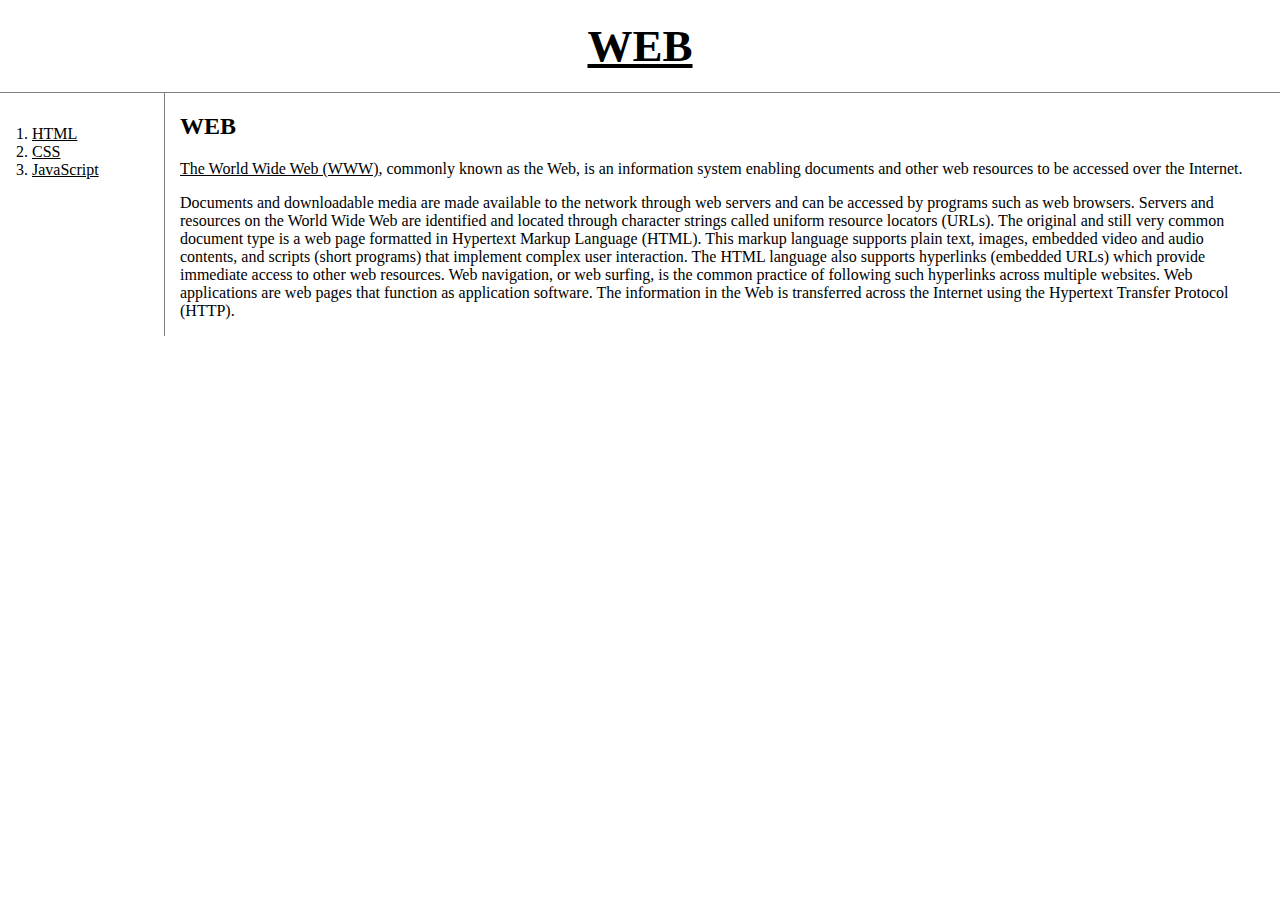
<file: index.html>
<!DOCTYPE html>
<html>
<head>
    <title>WEB1 - Welcome</title>
    <meta charset="utf-8">
    <link rel="stylesheet" href="style.css">
</head>

<body>
    <h1><a href="index.html">WEB</a></h1>
        <div id="grid"> 
            <ol>
                <li><a href="1html.html">HTML</a></li>
                <li><a href="2css.html">CSS</a></li>
                <li><a href="3javascript.html">JavaScript</a></li>
            </ol>

            <!-- <h1><a href="index.html">WEB</a></h1>
            <ol>
                <li><a href="1html.html">HTML</a></li>
                <li><a href="2css.html">CSS</a></li>
                <li><a href="3javascript.html">JavaScript</a></li>
            </ol> -->
            <div id="article">
            <h2>WEB</h2>
            <p><a href="https://html.spec.whatwg.org/" target="_blank" title="html5 specification">
                    The World Wide Web (WWW)</a>, commonly known as the Web,
                is an information system enabling documents and other web resources
                to be accessed over the Internet.
            </p>
            <p>
                Documents and downloadable media are made available to the network through
                web servers and can be accessed by programs such as web browsers.
                Servers and resources on the World Wide Web are identified and located through
                character strings called uniform resource locators (URLs).
                The original and still very common document type is a web page formatted
                in Hypertext Markup Language (HTML).
                This markup language supports plain text, images, embedded video and
                audio contents, and scripts (short programs) that implement
                complex user interaction. The HTML language also supports hyperlinks
                (embedded URLs) which provide immediate access to other web resources.
                Web navigation, or web surfing, is the common practice of following such
                hyperlinks across multiple websites.
                Web applications are web pages that function as application software.
                The information in the Web is transferred across the Internet using the Hypertext
                Transfer Protocol (HTTP).
            </p>
            </div>
        </div>
</body>

</html>
</file>
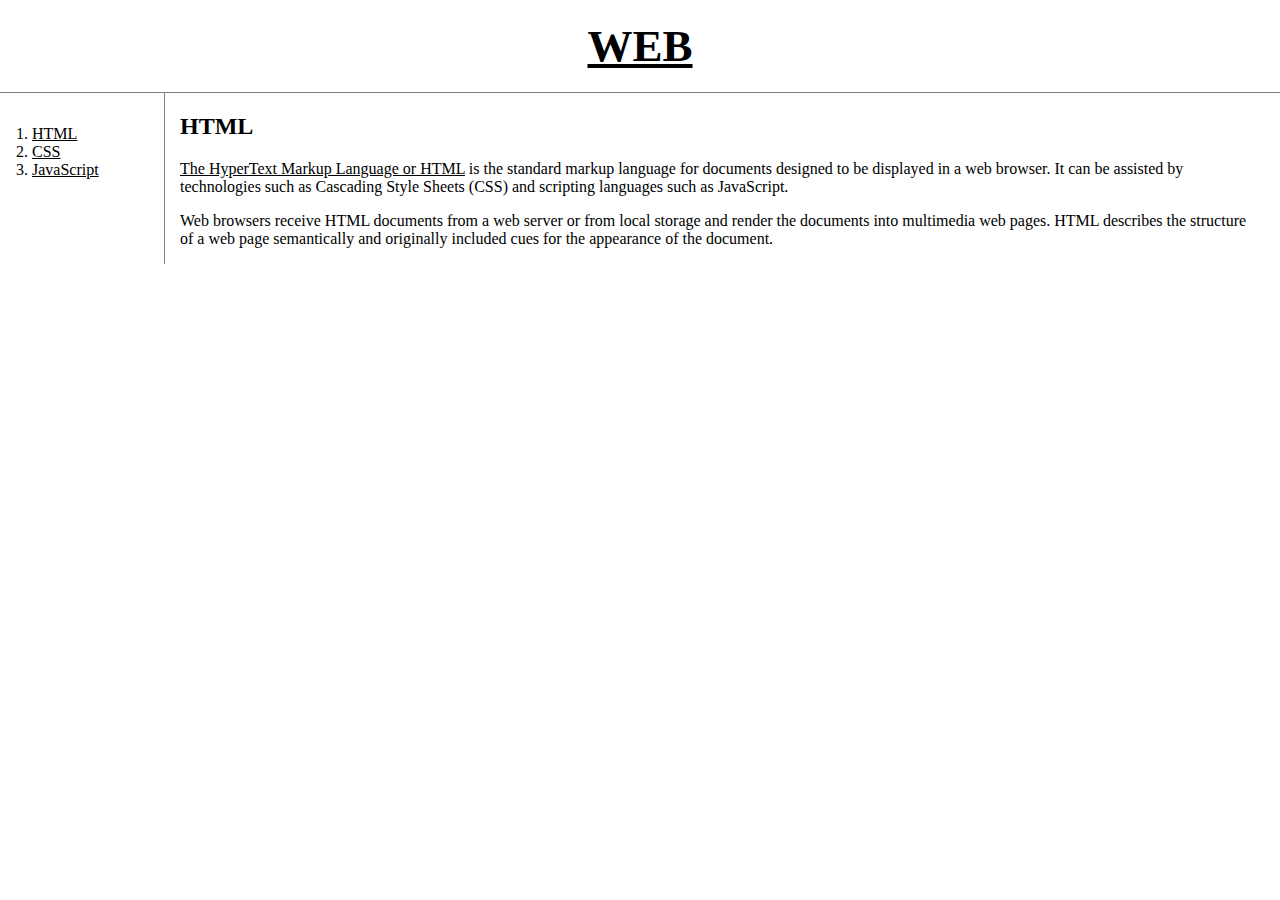
<file: 1html.html>
<!DOCTYPE html>
<html>
<head>
    <title>WEB1 - HTML</title>
    <meta charset="utf-8">
    <link rel="stylesheet" href="style.css">
</head>

<body>
    <h1><a href="index.html">WEB</a></h1>
        <div id="grid"> 
            <ol>
                <li><a href="1html.html">HTML</a></li>
                <li><a href="2css.html">CSS</a></li>
                <li><a href="3javascript.html">JavaScript</a></li>
            </ol>
            <div id="article">
            <h2>HTML</h2>
            <p><a href="https://html.spec.whatwg.org/" target="_blank" title="html5 specification">
                The HyperText Markup Language or HTML</a> is the standard markup language
                for documents designed to be displayed in a web browser.
                It can be assisted by technologies such as Cascading Style Sheets (CSS)
                and scripting languages such as JavaScript.
            </p>

            <p>
                Web browsers receive HTML documents from a web server or from local storage
                and render the documents into multimedia web pages. HTML describes the structure of
                a web page semantically and originally included cues for the appearance of the document.
            </p>
            </div>
        </div>
</body>

</html>
</file>
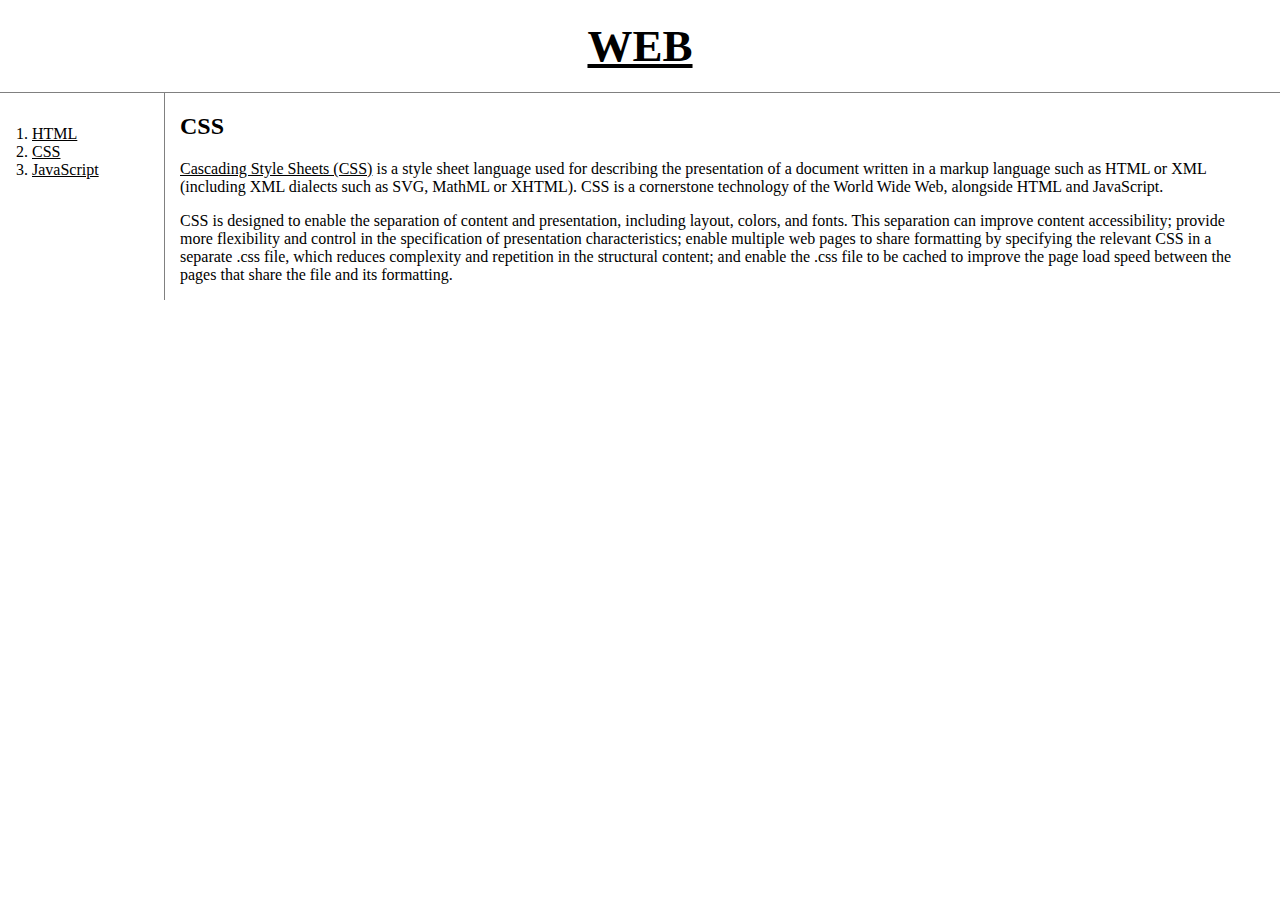
<file: 2css.html>
<!DOCTYPE html>
<html>
<head>
    <title>WEB1 - CSS</title>
    <meta charset="utf-8">
    <link rel="stylesheet" href="style.css">
</head>

<body>
    <h1><a href="index.html">WEB</a></h1>
        <div id="grid"> 
            <ol>
                <li><a href="1html.html" class="saw">HTML</a></li>
                <li><a href="2css.html" class="saw" id="active">CSS</a></li>
                <li><a href="3javascript.html">JavaScript</a></li>
            </ol>
            <div id="article">
            <h2>CSS</h2>
            <p><a href="https://en.wikipedia.org/wiki/CSS" target="_blank" title="CSS">
                    Cascading Style Sheets (CSS)</a> is a style sheet language used for describing
                the presentation of a document written in a markup language such as HTML or
                XML (including XML dialects such as SVG, MathML or XHTML). CSS is a cornerstone
                technology of the World Wide Web, alongside HTML and JavaScript.
            </p>

            <p>
                CSS is designed to enable the separation of content and presentation, including layout,
                colors, and fonts. This separation can improve content accessibility; provide more
                flexibility and control in the specification of presentation characteristics; enable
                multiple web pages to share formatting by specifying the relevant CSS in a separate
                .css file, which reduces complexity and repetition in the structural content; and
                enable the .css file to be cached to improve the page load speed between the pages
                that share the file and its formatting.
            </p>
            </div>
        </div>        
</body>

</html>
</file>
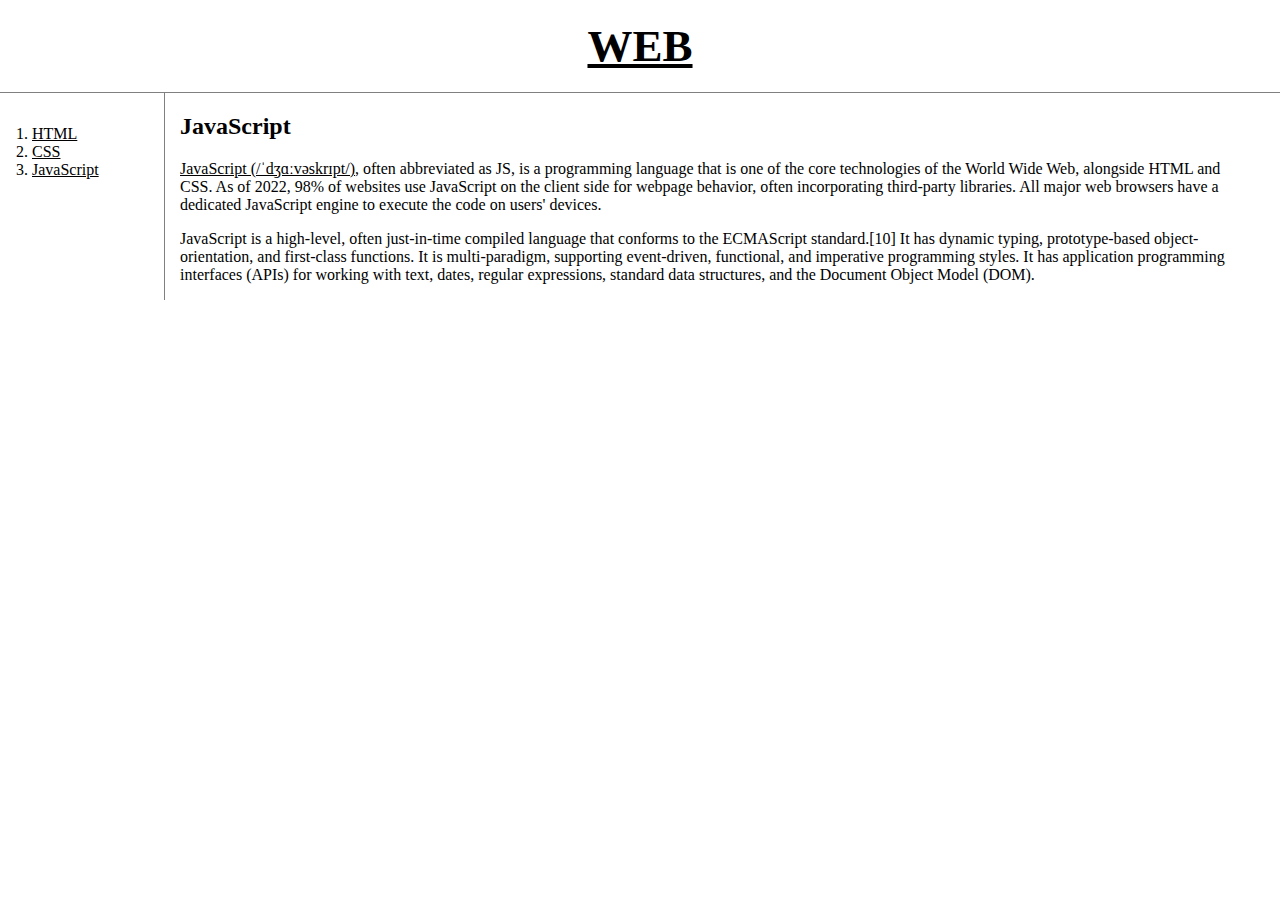
<file: 3javascript.html>
<!DOCTYPE html>
<html>
<head>
    <title>WEB1 - JavaScript</title>
    <meta charset="utf-8">
    <link rel="stylesheet" href="style.css">
</head>

<body>
    <h1><a href="index.html">WEB</a></h1>
        <div id="grid"> 
            <ol>
                <li><a href="1html.html">HTML</a></li>
                <li><a href="2css.html">CSS</a></li>
                <li><a href="3javascript.html">JavaScript</a></li>
            </ol>
            <div id="article">
            <h2>JavaScript</h2>
            <p><a href="https://en.wikipedia.org/wiki/JavaScript" target="_blank" title="JavaScript">
                    JavaScript (/ˈdʒɑːvəskrɪpt/)</a>, often abbreviated as JS, is a programming
                language that is one of the core technologies of the World Wide Web,
                alongside HTML and CSS. As of 2022, 98% of websites use JavaScript
                on the client side for webpage behavior, often incorporating third-party
                libraries. All major web browsers have a dedicated JavaScript engine
                to execute the code on users' devices.
            </p>

            <p>
                JavaScript is a high-level, often just-in-time compiled language that conforms
                to the ECMAScript standard.[10] It has dynamic typing, prototype-based
                object-orientation, and first-class functions. It is multi-paradigm, supporting
                event-driven, functional, and imperative programming styles. It has application
                programming interfaces (APIs) for working with text, dates, regular expressions,
                standard data structures, and the Document Object Model (DOM).
            </p>
            </div>
        </div>
</body>

</html>
</file>
<file: style.css>
body {    margin: 0px;   }

a {    color: black;
    /*text-decoration: none;*/  }

h1 {    font-size: 45px;
        text-align: center;
        border-bottom: 1px solid gray;
        margin: 0px;
        padding: 20px;  }

ol {    border-right: 1px solid gray;
        width: 100px;
        margin: 0px;
        /*font-size: 130%;*/
        padding-left: 0px;  }

#grid { display: grid;
        grid-template-columns: 150px 1fr;   }

#grid ol {    padding: 32px;    }
#article {    padding-left: 30px;
              padding-right: 30px;   }

@media (width < 1000px) {
    #grid {    display: block;    }
    #article { padding-left: 20px;}
    ol {     border-right: none;
		   font-size: 250%;
             margin-left: 30px;    }
    h1 {     border-bottom: none;    }        
}
</file>
